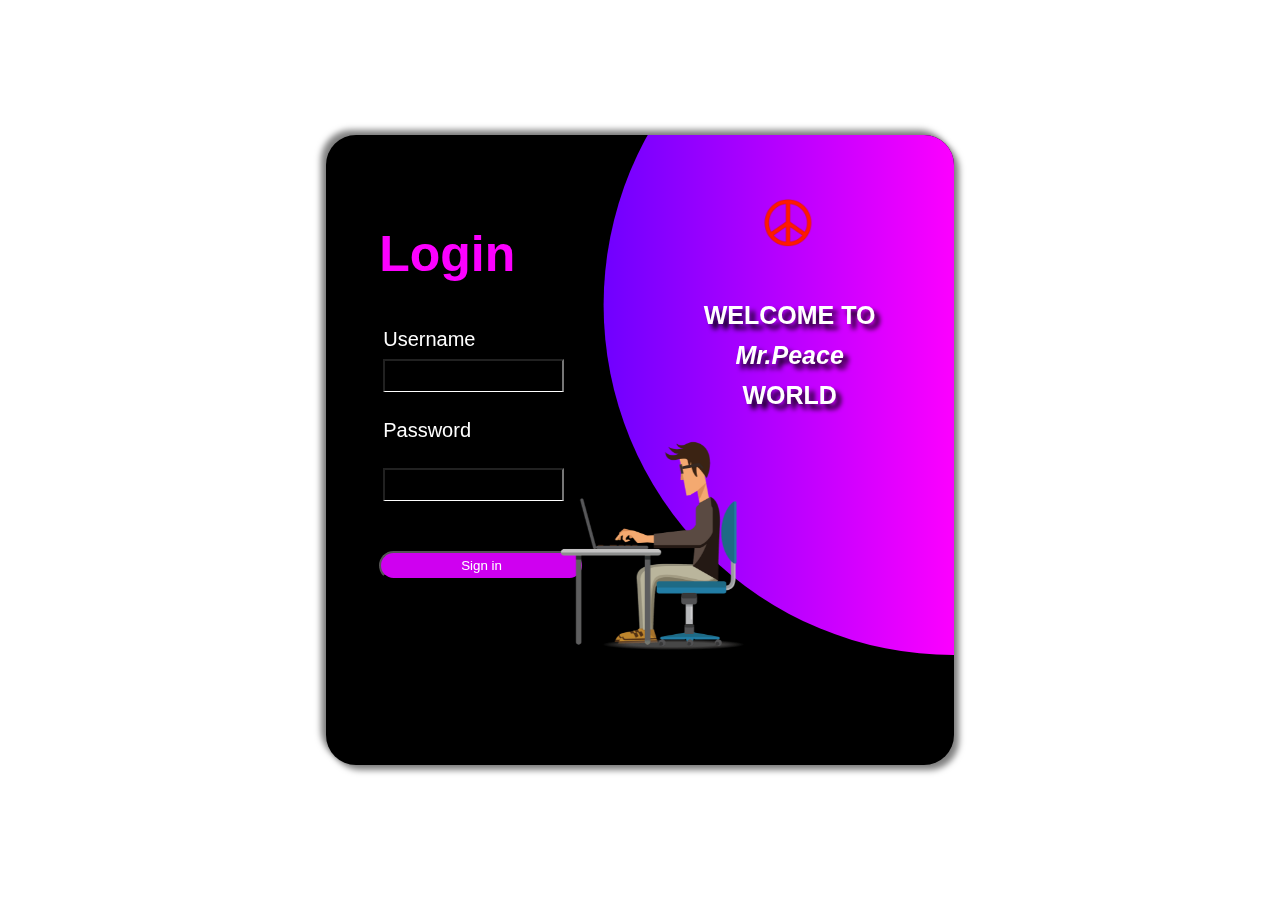
<file: mr.peace website/index.html>
<!DOCTYPE html>
<html lang="en">

<head>
    <meta charset="UTF-8">
    <meta http-equiv="X-UA-Compatible" content="IE=edge">
    <meta name="viewport" content="width=device-width, initial-scale=1.0">
    <title>Animated Login Form</title>
    <link rel="stylesheet" href="style.css">
</head>

<body>
    <div class="container">
        <div class="box">
            <div class="path"></div>
            <div class="form" id="form">
                <h1>Login</h1><br><br>
                <label>Username</label><br>
                <input type="text"><br><br>
                <label>Password</label><br><br>
                <input type="Password"><br><br>
                <button id="button">Sign in</button>
            </div>
            <img src="man2.png" id="man2">
            <img src="peace2.png" id="peace2">
            <h2 id="head">WELCOME TO <I>Mr.Peace</I> <br> WORLD</h2>
        </div>
    </div>
</body>

</html>
<script>
    const box = document.querySelector('.box');
    const container = document.querySelector('.container');
    const head = document.querySelector('#head');
    const man2 = document.querySelector('#man2');
    const peace2 = document.querySelector('#peace2');
    const form = document.querySelector('#form');


    container.addEventListener("mousemove", (e) => {
        
        let horizontal = (window.innerWidth / 2 - e.pageX) / 10;
        let vertical = (window.innerHeight / 2 - e.pageY) / 10;
        box.style.transform = `rotateX(${vertical}deg) rotateY(${horizontal}deg)`;

    });

    container.addEventListener("mouseenter", (e) => {
        box.style.transition = ".1s";
        head.style.transform = "translateZ(120px)";
        man2.style.transform = "translateZ(150px)";
        peace2.style.transform = "translateZ(130px)";
        form.style.transform = "translateZ(100px)";
    });

    container.addEventListener("mouseleave", (e) => {
        box.style.transition = ".1s";
        box.style.transform = "rotateY(0deg) rotateX(0deg)"
        head.style.transform = "translateZ(0px)";
        man2.style.transform = "translateZ(0px)";
        peace2.style.transform = "translateZ(0px)";
        form.style.transform = "translateZ(0px)";
    })

</script>
</file>
<file: mr.peace website/style.css>
*{
    margin: 0;
    padding: 0;
    box-sizing: border-box;
}
body{
    font-family: sans-serif;
    min-height: 100vh;
    display: flex;
    justify-content: center;
    align-items: center;
    cursor: pointer;
    perspective: 1000px;
}
.container{
    width: 70%;
    display: flex;
    justify-content: center;
    align-items: center;
}
.box{
    min-height: 70vh;
    width: 70%;
    background: black;
    border-radius: 30px;
    box-shadow: 5px 5px 6px rgba(0,0,0,.5),
              -5px -5px 6px rgba(0,0,0,.5);
    flex-wrap: wrap;
    display: flex;
    justify-content: center;
    align-items: center;
    transform-style: preserve-3d;
}
h1{
    font-size: 50px;
    color: #fc00ff;
    position: relative;
    margin-left: 1rem;
    display: flex;
    align-items: center;
}
.form{
    min-width: 50%;
    min-height: 50vh;
    color: white;
}
label{
    font-size: 20px;
    font-family: Arial;
    line-height: 2;
    font-weight: 500;
    padding-left: 20px;
}
input{
    color: white;
    background: transparent;
    border-bottom: 1px solid white;
    margin-left: 20px;
    padding-top: 15px;
}
button{
    outline: none;
    display: flex;
    align-items: center;
    padding: 5px 80px;
    border-radius: 30px;
    margin-left: 1rem;
    margin-top: 2rem;
    background: #cf00f0;
    color: white;
}
#man2{
    width: 15rem;
    height: 15rem;
    position: relative;
    bottom: -6rem;
    right: 9rem;
    z-index: 3;
}
#peace2{
    width: 5rem;
    height: 5rem;
    position: absolute;
    top: 3rem;
    right: 8rem;
    z-index: 3;
}
h2{
    position: absolute;
    color: white;
    right: 4rem;
    top: 10rem;
    text-align: center;  
    text-shadow: 5px 5px 5px black;
    max-width: 200px;
    font-size: 25px;
    line-height: 1.6;
    z-index: 3;

}
.path{
    position: absolute;
    min-height: 100%;
    width: 100%;
    background: linear-gradient(90deg,  blue 0%, #fc00ff 100%);
    clip-path: circle(350px at right 170px);
    border-radius: 30px;
    z-index: 1;
}
</file>
